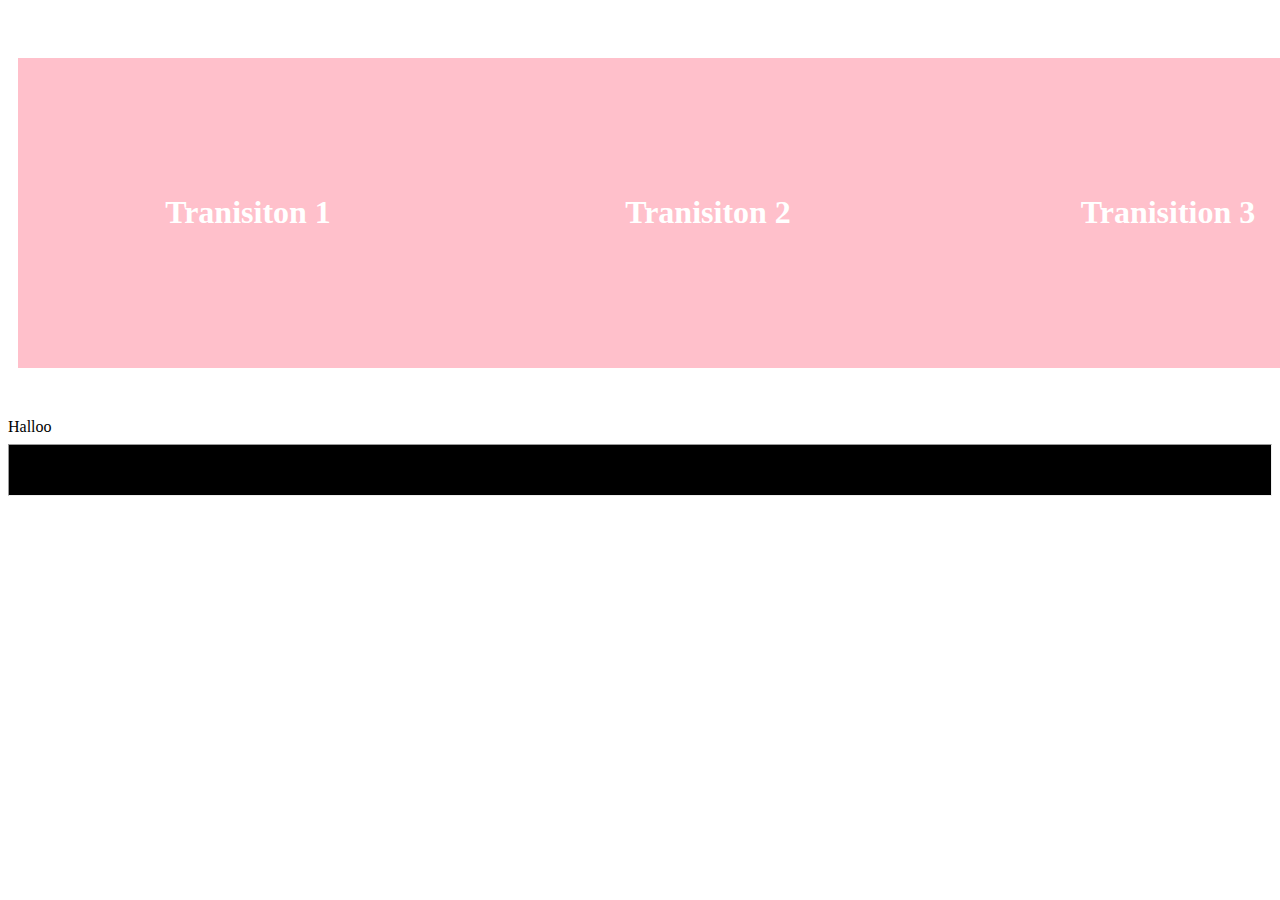
<file: index.html>
<!DOCTYPE html>
<html lang="en">

<head>
    <title>CSS DAY 3</title>
    <link rel="stylesheet" href="style.css">
</head>

<body>

    <div class="container">


        <a href="https://www.sketchingwithcss.com/samplechapter/cheatsheet.html">
            <div class="transition1">
                <h1>Tranisiton 1</h1>
            </div>
        </a>
    
    
        
        <a href="https://themetry.com/css-image-cropping/">
            <div class="transition2">
            <h1>Tranisiton 2</h1>
            </div>
        </a>
    
    
        
        <a href="https://html-css-js.com/css/">
            <div class="transition3">
                <h1>Tranisition 3</h1>
            </div></a>
    





    </div>
</body>

</html>


Halloo <hr>
</file>
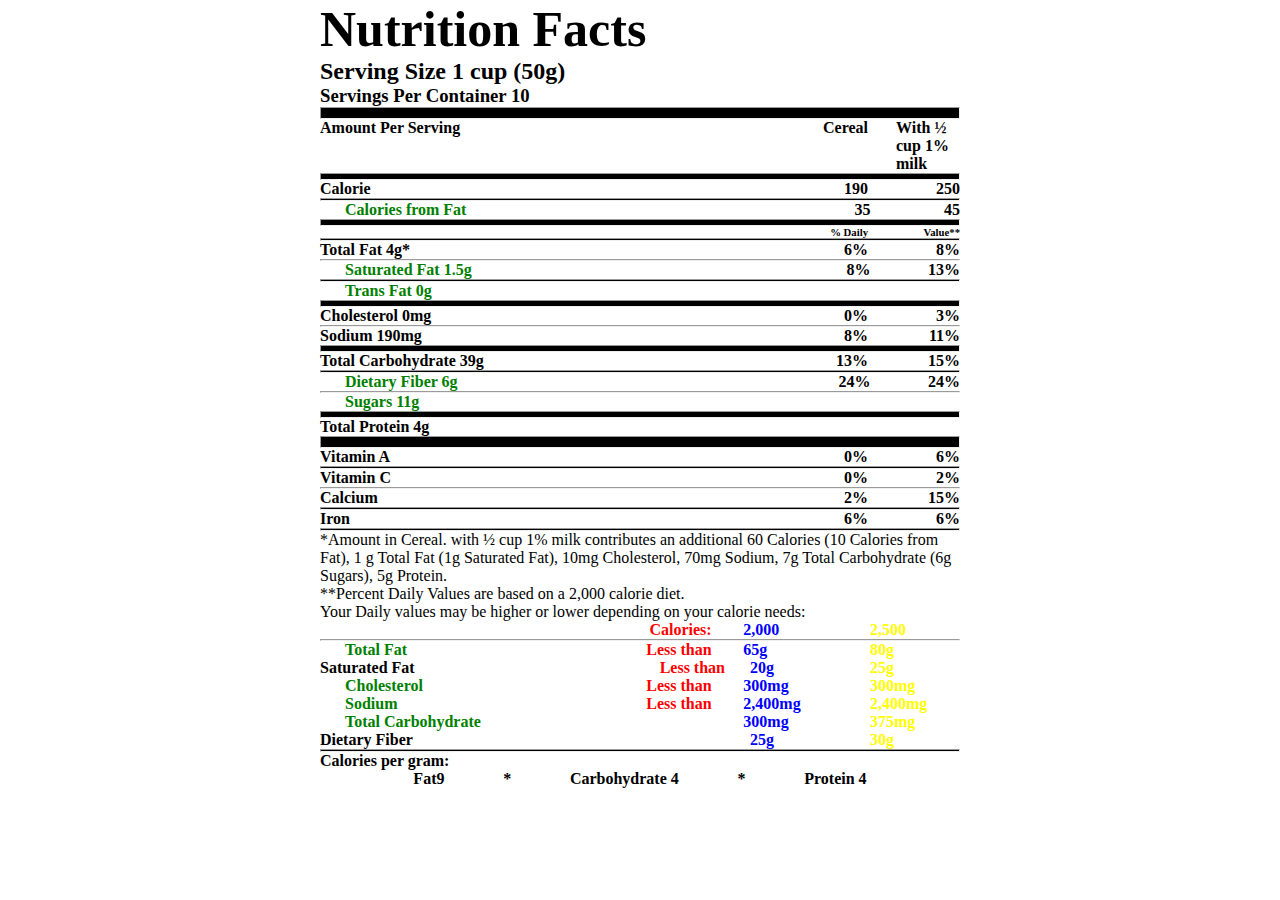
<file: index1.html>
<!DOCTYPE html>
<html lang="en">
<head>
    <title>Nutrition</title>
    <link rel="stylesheet" href="style1.css">
</head>
<body>

    <div class="container">
        <div class="titel">
            <h1>Nutrition Facts</h1>
            <h2>Serving Size 1 cup (50g)</h2>
            <h3>Servings Per Container 10</h3>
        </div><hr>


        <div class="rows">
            <div class="left"><h4>Amount Per Serving</h4></div>
            <div class="middle"><h4>Cereal</h4></div>
            <div class="right"><h4>With ½ cup 1% milk</h4></div>          
        </div>

<hr class="middleHr">

        <div class="rows">
            <div class="left"><h4>Calorie</h4></div>
            <div class="middle"><h4>190</h4></div>
            <div class="right"><h4>250</h4></div>          
        </div>
<hr class="miniHr">
        <div class="rows">
            <div class="left2"><h4>Calories from Fat</h4></div>
            <div class="middle"><h4>35</h4></div>
            <div class="right"><h4>45</h4></div>          
        </div>

<hr class="middleHr">

        <div class="rows">
            <div class="left"></div>
            <div class="middle"><h6>% Daily</h6></div>
            <div class="right"><h6>Value**</h6></div>          
        </div>

<hr class="smallHr">

        <div class="rows">
            <div class="left"><h4>Total Fat 4g*</h4></div>
            <div class="middle"><h4>6%</h4></div>
            <div class="right"><h4>8%</h4></div>          
        </div>
<hr class="miniHr">
        <div class="rows">
            <div class="left2"><h4>Saturated Fat 1.5g</h4></div>
            <div class="middle"><h4>8%</h4></div>
            <div class="right"><h4>13%</h4></div>          
        </div>
<hr class="miniHr">
        <div class="rows">
            <div class="left2"><h4>Trans Fat 0g</h4></div>
        </div>

<hr class="middleHr">
         <div class="rows">
            <div class="left"><h4>Cholesterol 0mg</h4></div>
            <div class="middle"><h4>0%</h4></div>
            <div class="right"><h4>3%</h4></div>          
        </div>
<hr class="miniHr">
         <div class="rows">
            <div class="left"><h4>Sodium 190mg</h4></div>
            <div class="middle"><h4>8%</h4></div>
            <div class="right"><h4>11%</h4></div>          
        </div>   

<hr class="middleHr">    

         <div class="rows">
            <div class="left"><h4>Total Carbohydrate 39g</h4></div>
            <div class="middle"><h4>13%</h4></div>
            <div class="right"><h4>15%</h4></div>          
        </div>       
<hr class="miniHr">
        <div class="rows">
            <div class="left2"><h4>Dietary Fiber 6g</h4></div>
            <div class="middle"><h4>24%</h4></div>
            <div class="right"><h4>24%</h4></div>          
        </div>
<hr class="miniHr">
        <div class="rows">
            <div class="left2"><h4>Sugars 11g</h4></div>       
        </div>

<hr class="middleHr">

         <div class="rows">
            <div class="left"><h4>Total Protein 4g</h4></div> 
        </div>

        <hr> 

         <div class="rows">
            <div class="left"><h4>Vitamin A</h4></div>
            <div class="middle"><h4>0%</h4></div>
            <div class="right"><h4>6%</h4></div>          
        </div>  
<hr class="miniHr">
         <div class="rows">
            <div class="left"><h4>Vitamin C</h4></div>
            <div class="middle"><h4>0%</h4></div>
            <div class="right"><h4>2%</h4></div>          
        </div> 
<hr class="miniHr">
        <div class="rows">
            <div class="left"><h4>Calcium</h4></div>
            <div class="middle"><h4>2%</h4></div>
            <div class="right"><h4>15%</h4></div>          
        </div>
<hr class="miniHr">
        <div class="rows">
            <div class="left"><h4>Iron</h4></div>
            <div class="middle"><h4>6%</h4></div>
            <div class="right"><h4>6%</h4></div>          
        </div>

<hr class="smallHr">
        <div  class="text">
             <p>*Amount in Cereal. with ½ cup 1% milk contributes an additional 60 Calories (10 Calories from Fat), 1 g    Total Fat (1g Saturated Fat), 10mg Cholesterol, 70mg Sodium, 7g Total Carbohydrate (6g Sugars), 5g Protein.<br>
                **Percent Daily Values are based on a 2,000 calorie diet.<br>
                Your Daily values may be higher or lower depending on your calorie needs:
            </p>    
        </div> 


        <div class="rows">
            <div class="left2"></div>
            <div class="middle1"><h4>Calories:</h4></div>
            <div class="middle2"><h4>2,000</h4></div>
            <div class="right2"><h4>2,500</h4></div>          
        </div> 

<hr class="miniHr">

        <div class="rows">
            <div class="left2"><h4>Total Fat</h4></div>
            <div class="middle1"><h4>Less than</h4></div>
            <div class="middle2"><h4>65g</h4></div>
            <div class="right2"><h4>80g</h4></div>          
        </div>      

        <div class="rows">
            <div class="cheat"><h4>Saturated Fat</h4></div>
            <div class="middle1"><h4>Less than</h4></div>
            <div class="middle2"><h4>20g</h4></div>
            <div class="right2"><h4>25g</h4></div>          
        </div> 

        <div class="rows">
            <div class="left2"><h4>Cholesterol</h4></div>
            <div class="middle1"><h4>Less than</h4></div>
            <div class="middle2"><h4>300mg</h4></div>
            <div class="right2"><h4>300mg</h4></div>          
        </div> 

        <div class="rows">
            <div class="left2"><h4>Sodium</h4></div>
            <div class="middle1"><h4>Less than</h4></div>
            <div class="middle2"><h4>2,400mg</h4></div>
            <div class="right2"><h4>2,400mg</h4></div>          
        </div>

        <div class="rows">
            <div class="left2"><h4>Total Carbohydrate</h4></div>
            <div class="middle1"></div>
            <div class="middle2"><h4>300mg</h4></div>
            <div class="right2"><h4>375mg</h4></div>          
        </div>


        <div class="rows">
            <div class="cheat"><h4>Dietary Fiber</h4></div>
            <div class="middle1"></div>
            <div class="middle2"><h4>25g</h4></div>
            <div class="right2"><h4>30g</h4></div>          
        </div> 

<hr class="smallHr">

        <div class="rows">
            <div class="left"><h4>Calories per gram:</h4></div>
        </div>
        
        <div class="centered">
            <h4>Fat9</h4>
            <h4>*</h4>
            <h4>Carbohydrate 4</h4>
            <h4>*</h4>
            <h4>Protein 4</h4>
        </div>   
    </div>
</body>
</html>
</file>
<file: style.css>
.container {
    display: flex;
    justify-content: space-around;
    text-align: center;
    margin: 0 10px 0 10px;
    padding: 10px 0 10px 0;
    align-items: center;
    
   }

a{
    text-decoration: none;
    color: white;
}

   .transition1{
       margin: 40px auto;
       transition: width 3s, height 3s transform 3s;
       background-color: pink;
       width: 230px;
       padding: 115px; 
    }

       .transition1:hover{
           background: powderblue;
           transform: rotate(360deg);
           transition: 2s;
       }

   .transition2{
       margin: 40px auto;
       transition: width 3s, height 3s transform 3s;
       width: 230px;
       padding: 115px;
       background-color: pink;
   }

   .transition2:hover{
       background-color: powderblue;
       transform: scale(2);
       transition: 1s;
   }

   .transition3 {
       margin: 40px auto;
       transition: width 3s, height 3s transform 3s;
       width: 230px;
       padding: 115px;
       background-color: pink;
       box-shadow: none;
   }

   .transition3:hover{
       transform: skew(10deg);
       transition: 1s;
       border-radius: 45px;
       box-shadow: 10px 10px 5px 0px black;
   }

   hr{
       height: 50px;
       background-color: black;
   }
</file>
<file: style1.css>
* {
    /* border: 1px solid lightgray; */
    margin-top: 0;
    margin-bottom: 0;
    padding-top: 0;
    padding-bottom: 0;

}

body{
    width: 50%;
    margin: 0 auto;
    
}

.titel h1{
    font-size: 50px;
}


.rows{
    display: flex;
    justify-content: space-between;

}

.left {
    display: flex;
    justify-content: flex-start;
    width: 220px;
    

}

.right  {
    display: flex;
    justify-content: flex-end;
    width: 10%;
    
}

.middle{
    display: flex;
    justify-content: flex-end;  
    width: 300px; 

}

.left2{
    display: flex;
    justify-content: flex-start;
    width: 200px;
    color: green ;
    padding-left: 25px;
}
    
.middle1{
    display: flex;
    justify-content: flex-end;  
    max-width: 150px;
    min-width: 150px;
    color: red; 
    padding-right: 15px;

}

.middle2{
    display: flex;
    justify-content: flex-start;  
    max-width: 70px; 
    min-width: 70px; 
    color: blue;
    padding-right: 15px;
}

.right2{
    display: flex;
    justify-content: flex-start;
    max-width: 80px;
    min-width: 80px;
    color: yellow;
    padding-right: 10px;
    margin-left: 25px;
}
.cheat{
    display: flex;
    justify-content: flex-start;
    width: 220px;
    padding-right: 25px;

}

.centered{
    display: flex;
    justify-content: space-around;
    min-width: 80%;
    max-width: 80%;
    margin: auto;

}


hr{
    height: 10px;
    background-color: black;
}

.miniHr{
    height: 0.5px;
    background-color: black;
}

.smallHr{
    height: 1px;
    background-color: black;
}

.middleHr{
    height: 5px;
    background-color: black;

}
</file>
